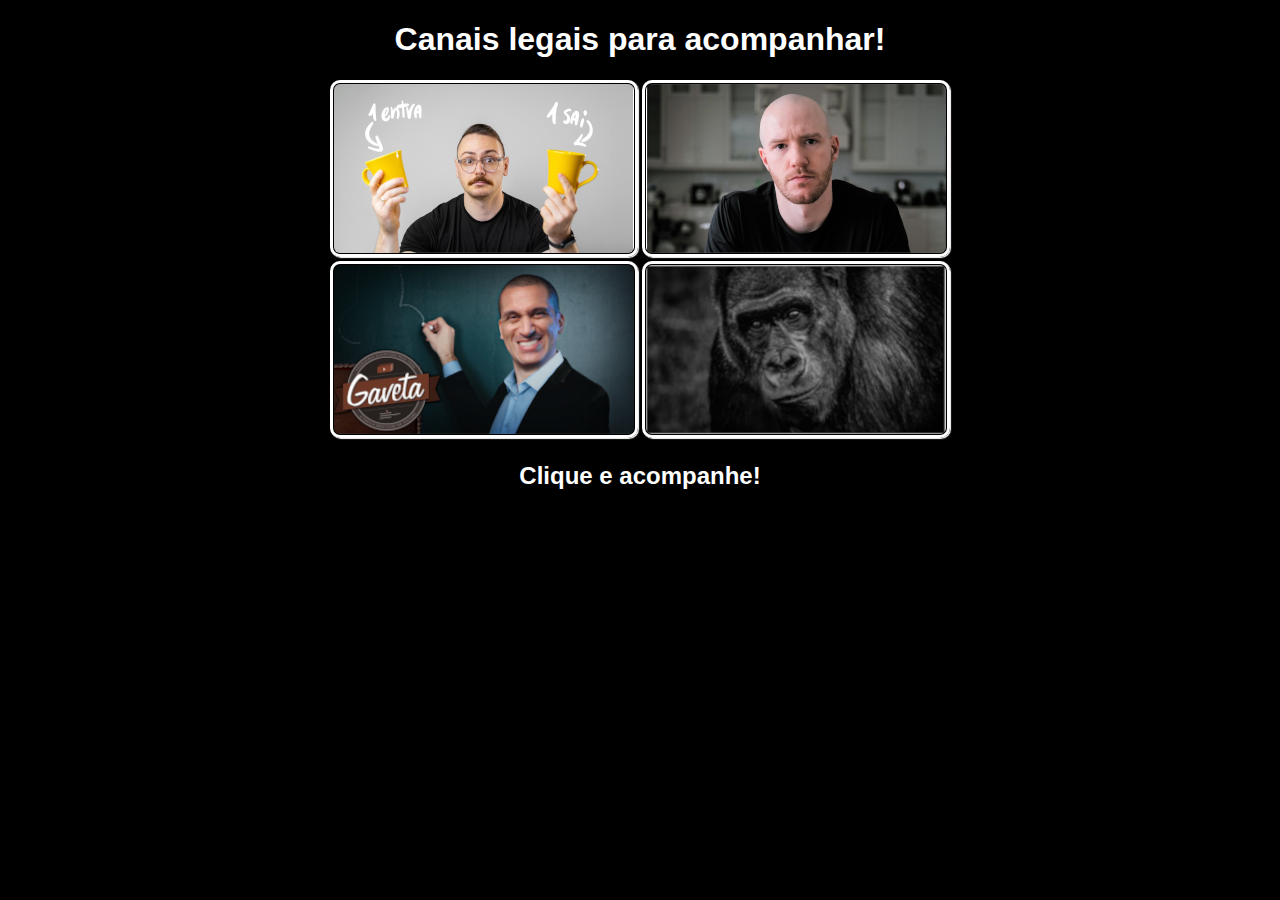
<file: desafio-9/index.html>
<!DOCTYPE html>
<html lang="pt-br">
<head>
    <meta charset="UTF-8">
    <meta http-equiv="X-UA-Compatible" content="IE=edge">
    <meta name="viewport" content="width=device-width, initial-scale=1.0">
    <title>Conteúdos Legais</title>
    <link rel="shortcut icon" href="favicon.ico" type="image/x-icon">
    <link rel="stylesheet" href="style.css">
    
</head>

<body> 
    <h1>Canais legais para acompanhar!</h1>
    <!--evitar usar <br>, melhor englobar na div, por ser display block a quebra de linha acontece automaticamente-->
    
   
    <div>
            <a href="pagina1.html"  target="_self" rel="next"><img src="imagens/pinho.png" alt="pinho/png"></a>
            <a href="pagina2.html"  target="_self" rel="next"><img src="imagens/joey.png" alt="joey/png"></a>
    </div>
        
    <div>
        <a href="pagina3.html"  target="_self" rel="next" ><img src="imagens/gaveta.png" alt="dom/png"></a>
        
        <a href="pagina4.html"  target="_self" rel="next" ><img src="imagens/eslen.png" alt="eslen/png"></a>
    </div>
        <h2>Clique e acompanhe!</h2>
    </div>

    

    
</body>
</html>
</file>
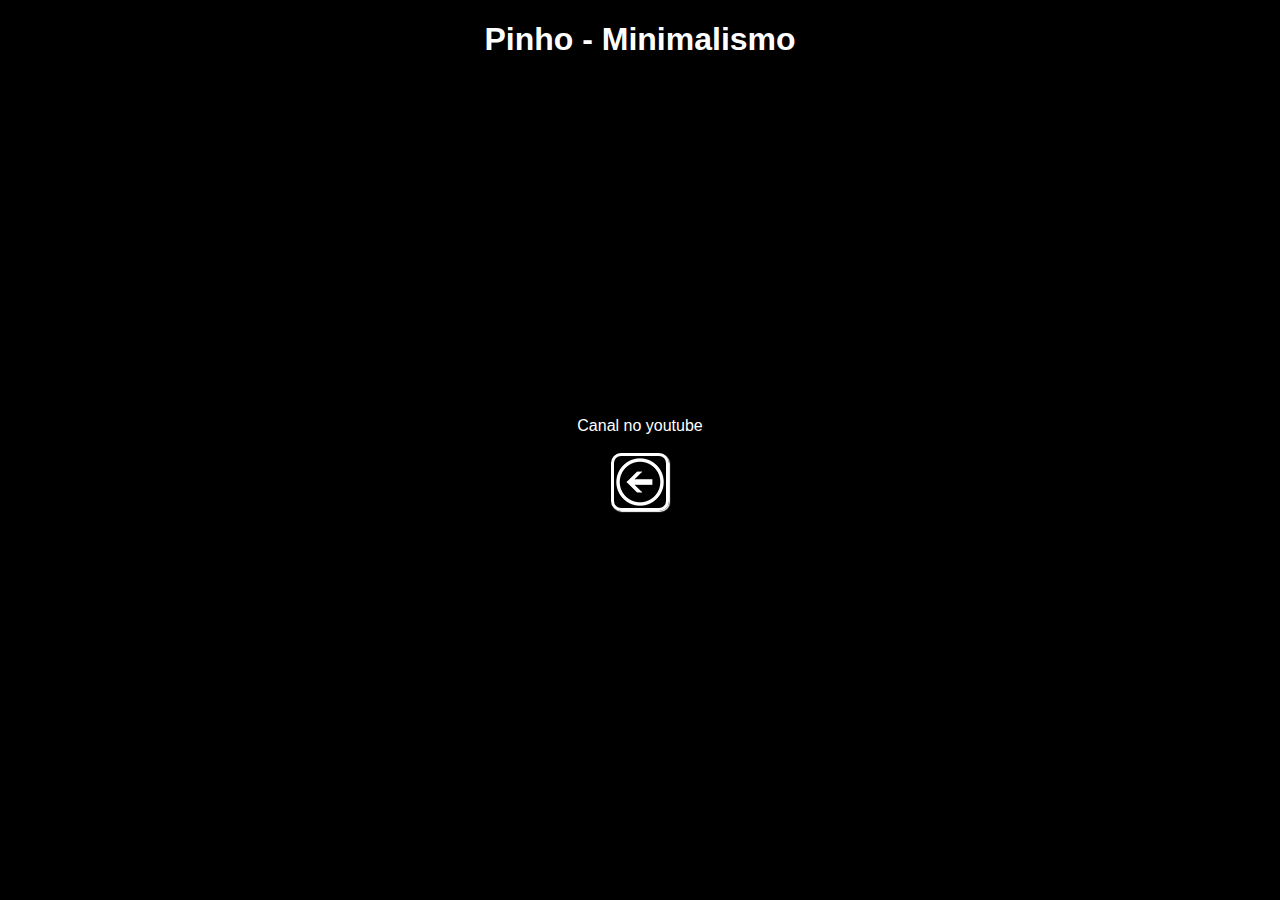
<file: desafio-9/pagina1.html>
<!DOCTYPE html>
<html lang="pt-br">
<head>
    <meta charset="UTF-8">
    <meta name="viewport" content="width=device-width, initial-scale=1.0">
    <title>Pinho</title>
    <link rel="shortcut icon" href="imagens/favicon.ico" type="image/x-icon">
    <link rel="stylesheet" href="style.css">

</head>
<body>
    <h1> Pinho - Minimalismo </h1>
    <iframe width="560" height="315" src="https://www.youtube.com/embed/np0aiQ1uQTw?si=u_08sU-1cfb9ArB9" title="YouTube video player" frameborder="0" allow="accelerometer; autoplay; clipboard-write; encrypted-media; gyroscope; picture-in-picture; web-share" allowfullscreen></iframe>
    <br> <br>
    <a href="https://www.youtube.com/@Pinhotube" target="_blank" rel="external">Canal no youtube</a>
    <br> <br>
    <a href="index.html" target="_self" rel="previous"><img src="imagens/voltar.png" alt="Voltar"></a>
</body>
</html>
</file>
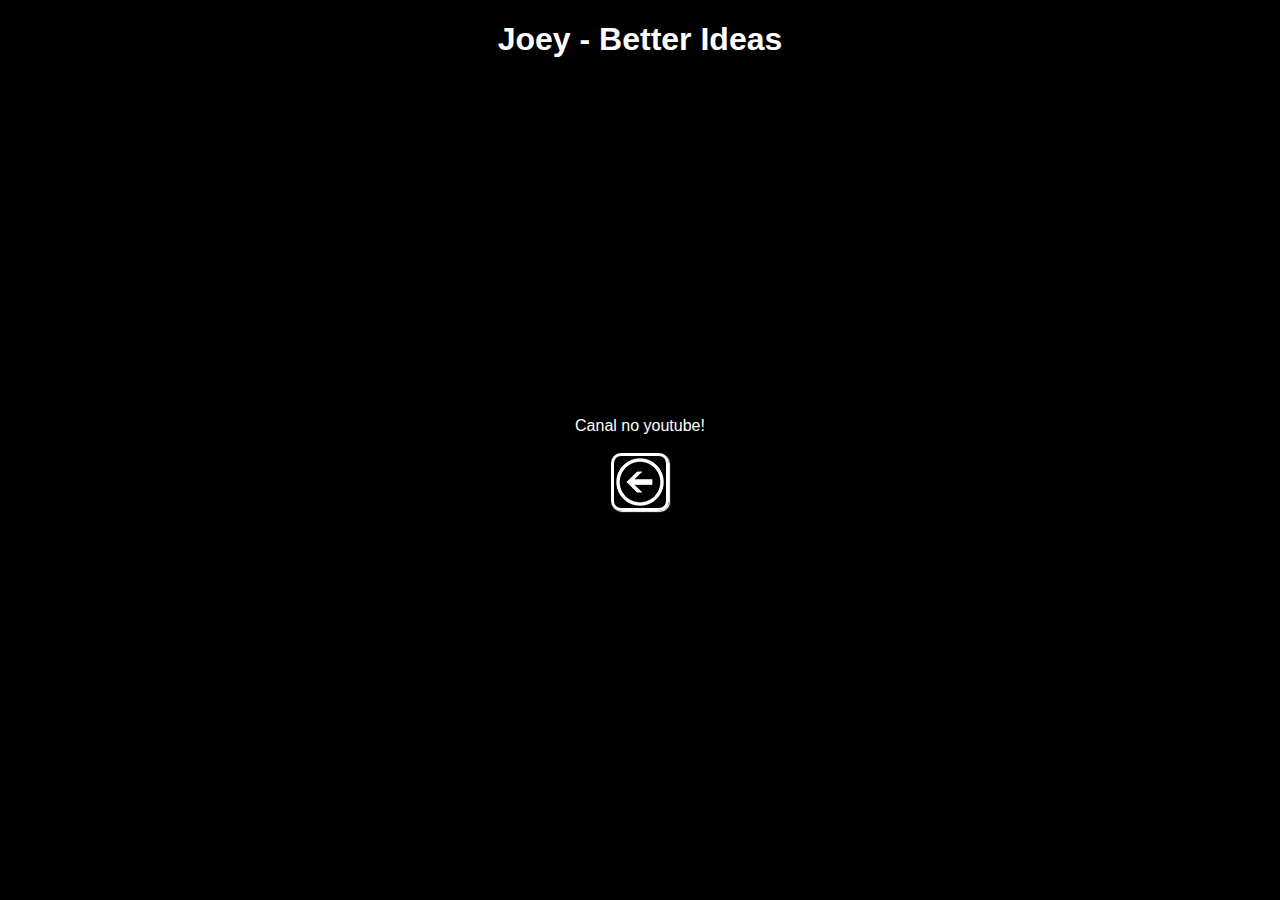
<file: desafio-9/pagina2.html>
<!DOCTYPE html>
<html lang="pt-br">
<head>
    <meta charset="UTF-8">
    <meta name="viewport" content="width=device-width, initial-scale=1.0">
    <title>Better Ideas</title>
    <link rel="shortcut icon" href="imagens/favicon.ico" type="image/x-icon">
    <link rel="stylesheet" href="style.css">
 
</head>
<body>
    <h1> Joey - Better Ideas </h1>
    <iframe width="560" height="315" src="https://www.youtube.com/embed/78dl0eNWCp4?si=PwsM5A4s2WtY5XFh" title="YouTube video player" frameborder="0" allow="accelerometer; autoplay; clipboard-write; encrypted-media; gyroscope; picture-in-picture; web-share" allowfullscreen></iframe>
    <br>
    <br>
    <a href="https://www.youtube.com/@betterideas" target="_blank" rel="external">Canal no youtube!</a>
    <br>
    <br>
    <a href="index.html" target="self" rel="previous"> <img src="imagens/voltar.png" alt="voltar"></a>
</body>
</file>
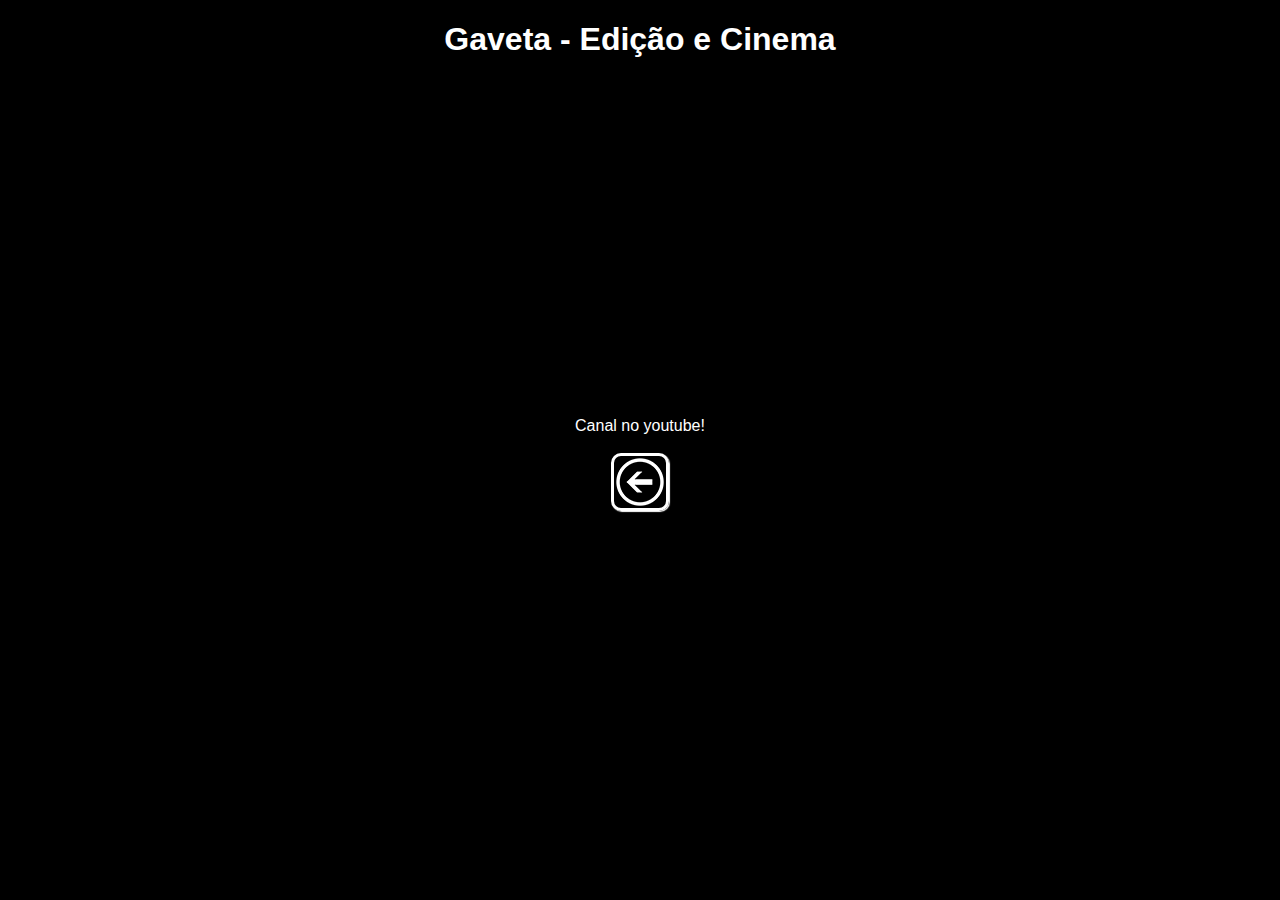
<file: desafio-9/pagina3.html>
<!DOCTYPE html>
<html lang="pt-br">
<head>
    <meta charset="UTF-8">
    <meta name="viewport" content="width=device-width, initial-scale=1.0">
    <title>Gaveta</title>
    <link rel="shortcut icon" href="imagens/favicon.ico" type="image/x-icon">
    <link rel="stylesheet" href="style.css">
  
</head>
<body>
    <h1>Gaveta - Edição e Cinema </h1>
    <iframe width="560" height="315" src="https://www.youtube.com/embed/3zwjpZIy5-o?si=KcffZsu6IL0GEZ7P" title="YouTube video player" frameborder="0" allow="accelerometer; autoplay; clipboard-write; encrypted-media; gyroscope; picture-in-picture; web-share" allowfullscreen></iframe>
    <br> <br>
    <a href="https://www.youtube.com/@gaveta/featured" target="_blank" rel="external"> Canal no youtube! </a>
    <br> <br>
    <a href="index.html" target="_self" rel="previous"> <img src="imagens/voltar.png" alt="Voltar"> </a>
    
</body>
</file>
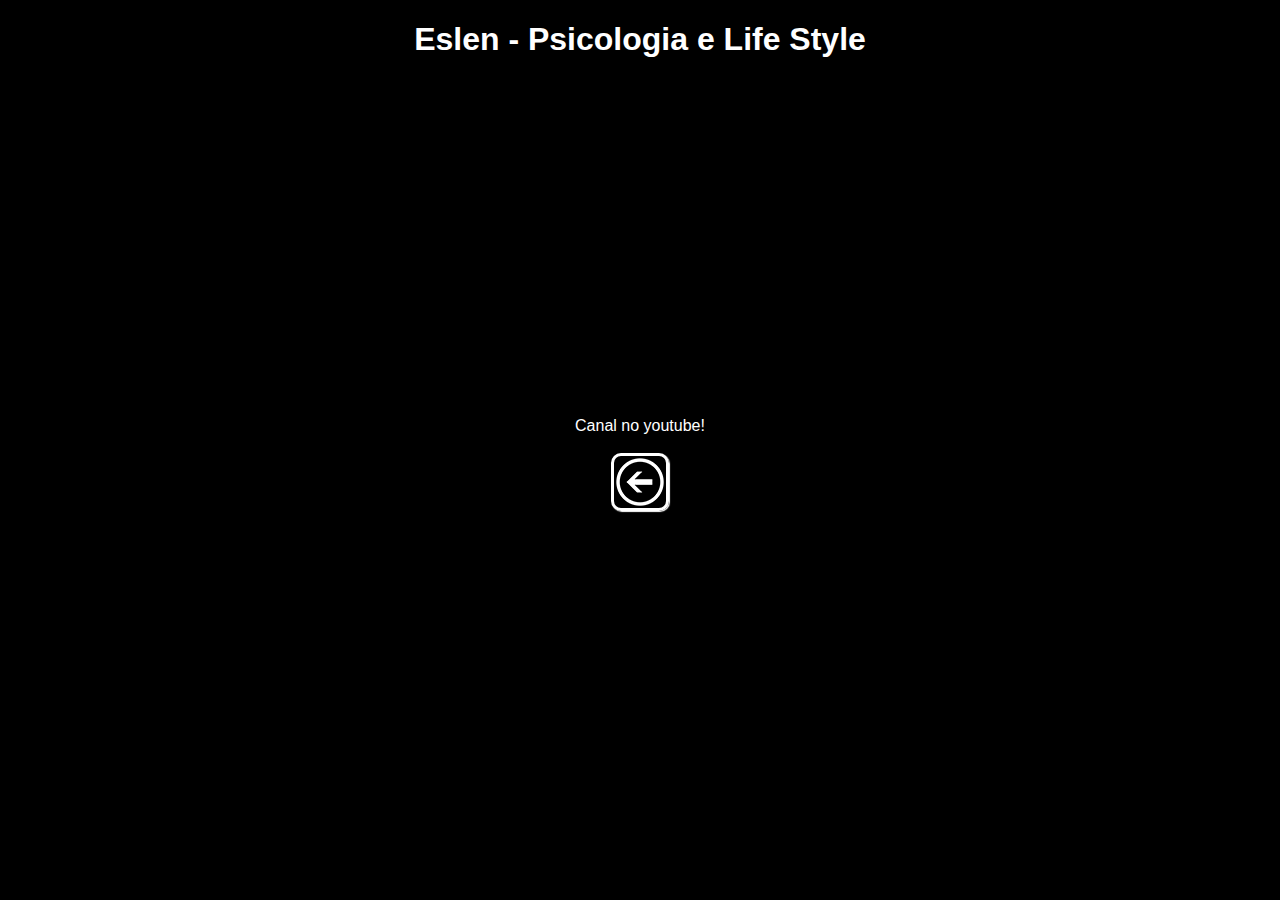
<file: desafio-9/pagina4.html>
<!DOCTYPE html>
<html lang="pt-br">
<head>
    <meta charset="UTF-8">
    <meta name="viewport" content="width=device-width, initial-scale=1.0">
    <title>Eslen Delanogare</title>
    <link rel="shortcut icon" href="imagens/favicon.ico" type="image/x-icon">
    <link rel="stylesheet" href="style.css">
    
</head>
<body>
    <h1>Eslen - Psicologia e Life Style</h1>
    <iframe width="560" height="315" src="https://www.youtube.com/embed/7b3kVhUydLI?si=BpOtLv33Ts5_fcc_" title="YouTube video player" frameborder="0" allow="accelerometer; autoplay; clipboard-write; encrypted-media; gyroscope; picture-in-picture; web-share" allowfullscreen></iframe>
    <br> <br>
    <a href="https://www.youtube.com/@CanaldoEslen" target="_blank" rel="external">Canal no youtube! </a>
    <br> <br>
    <a href="index.html" target="_self" rel="previous"><img src="imagens/voltar.png" alt="Voltar"></a>
</body>
</file>
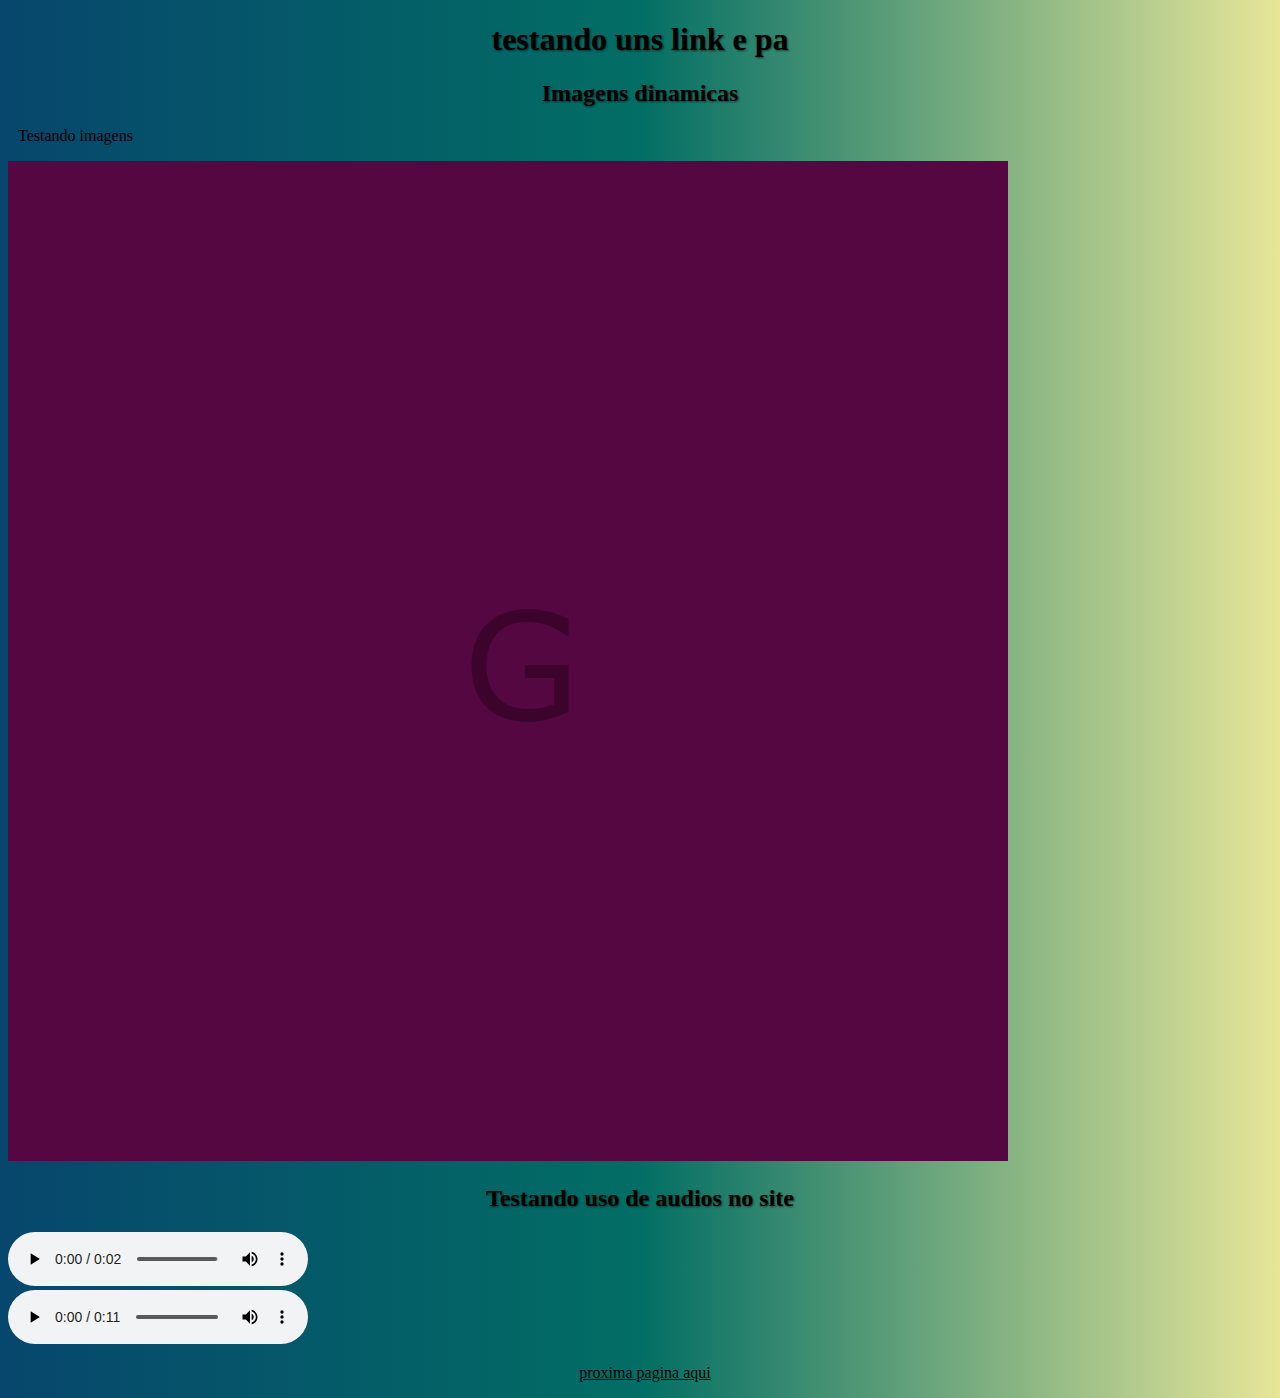
<file: links/pag001.html>
<!DOCTYPE html>
<html lang="en">
<head>
    <meta charset="UTF-8">
    <meta name="viewport" content="width=device-width, initial-scale=1.0">
    <link rel="shortcut icon" href="favicon/icons8-favicon-50.png" type="image/x-icon">
    <link rel="stylesheet" href="style.css">
    <title>Pagina 001</title>
</head>
<body>
    <h1>testando uns link e pa</h1>
    <H2>Imagens dinamicas</H2>
    <p>Testando imagens</p>
    <picture>
        <source media="(max-width: 750px)" srcset="imagens/foto-p.png" type="image/png">
        <source media="(max-width: 1050px)" srcset="imagens/foto-m.png" type="image/png">
      <img src="imagens/foto-g.png" alt="foto grande">
    </picture>
    <h2>Testando uso de audios no site</h2>
    <audio autoplay controls preload="metadata">
        <source src="audios/framengo.mp3" type="audio/mpeg">
        <p>Infelizmente seu navegador não suporta o tipo do arquivo, faça download abaixo</p>
        <br>
        <p>Links</p>
        <a href="audios.rar" download="arquivo" type="application/rar"> Arquivo zipado </a>
    </audio>
    <br>
    <audio src="audios/paysandu.mp3" preload="metadata" controls autoplay></audio>
    <p id="goback"><a href="pag002.html" target="_self" rel="next"> proxima pagina aqui</a></p>
</body>
</html>
</file>
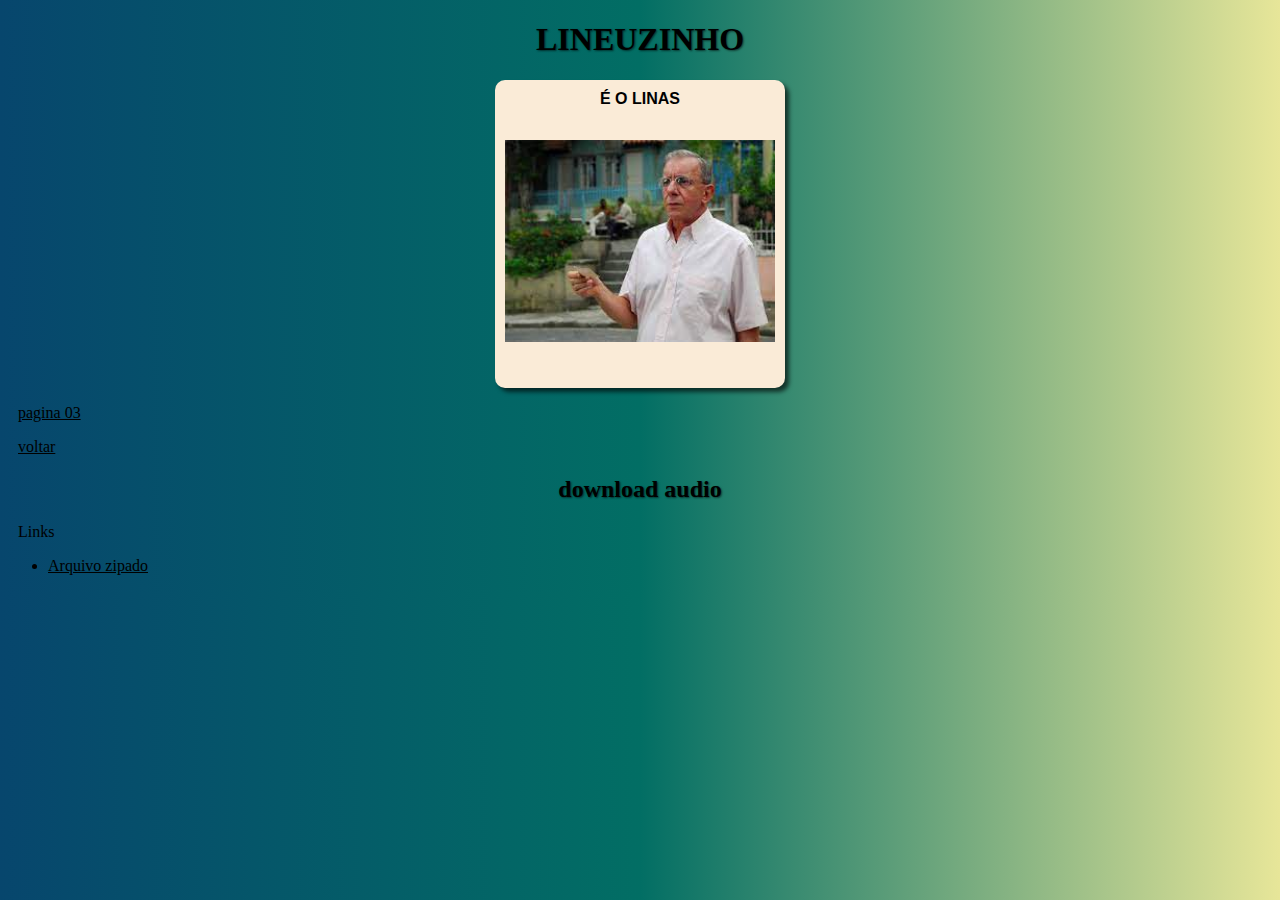
<file: links/pag002.html>
<!DOCTYPE html>
<html lang="pt-br">
<head>
    <meta charset="UTF-8">
    <meta name="viewport" content="width=, initial-scale=1.0">
    <link rel="shortcut icon" href="favicon/icons8-favicon-50.png" type="image/x-icon">
    <link rel="stylesheet" href="style.css">
    <title>lineuzinho</title>
    <style>
    
    div > p {
    overflow: hidden;   

}

    div:hover > p {
        overflow: visible;
        background-color:chocolate;
        width: 270px;
        padding: 5px;
        border-style: solid;
        border-radius: 1px;
        box-sizing: border-box;
        box-shadow: 2px 2px 2px black;
        

     }
   
    div:hover {
    color: chocolate;
    }
   main{
    width: 270px;
   }
   div{
    text-align: center;
    font-size: 1em;
    font-weight: bold;
   }
   
</style>
</head>
<body>
    <h1 style="text-align: center;">LINEUZINHO</h1>
     <main>
         <div>
            É O LINAS
                <p><a href="https://www.youtube.com/shorts/YpTEy7cC3T4" target="_self" rel="next"><abbr title="lineuzinho"><div><img class="lineu" src="download.jpg" alt="lineuzinho" width="270px"></div> </abbr> </a>
                </p>
            
             </div>
     </main>
    
    
    <p><a href="pag003.html" target="_self" rel="next">pagina 03</a></p>
    <p><a href="pag001.html" target="_self" rel="prev">voltar</a></p>
    <h2>download audio</h2>
    <p>Links</p>
    
        <ul>
            <li><a href="audios.rar" download="arquivo" type="application/rar"> Arquivo zipado </a></li>
        </ul>
    </audio>
</body>
</html>
</file>
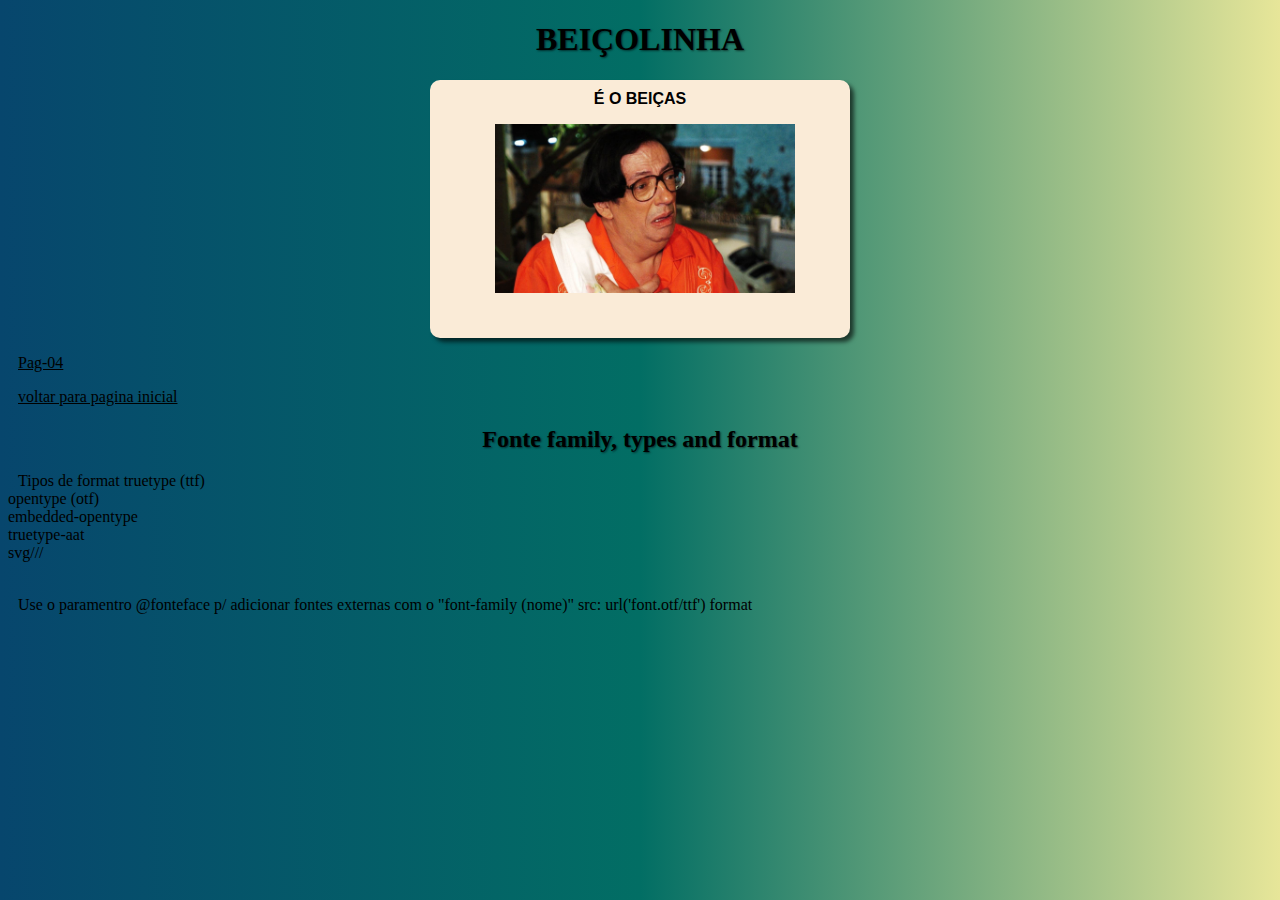
<file: links/pag003.html>
<!DOCTYPE html>
<html lang="pt-br">
<head>
    <meta charset="UTF-8">
    <meta name="viewport" content="width=device-width, initial-scale=1.0">
    <link rel="shortcut icon" href="../favicon/icons8-favicon-50.png" type="image/x-icon">
    <link rel="stylesheet" href="style.css">
    <style>
        h1{
            font-family: cursive;
        }
        div > p {
    overflow: hidden;   

}

    div:hover > p {
        overflow: visible;
        background-color:chocolate;
        width: 350px;
        padding: 20px 10px;
        border-style: solid;
        border-radius: 1px;
        box-sizing: border-box;
        box-shadow: 2px 2px 2px black; 
        
        
        }
   
    div:hover {
    color: chocolate;
    }
    
   main{
    width:400px;
    text-align: center;
    padding: 10px 10px 25px 10px;
   }
   div{
    text-align: center;
    font-size: 1em;
    font-weight: bold;
    
    
     }
    </style>
    <title>BEIÇOLA-CHAN</title>
</head>
<body>
            
                <h1 style="text-align: center;" >BEIÇOLINHA</h1>
                <main>  
                <div>
                    É O BEIÇAS
                    <p style="text-align: center;"><img src="beicola-a-grande-familia-revela-quem-o-ajudou-joao-miguel-junior-tv-globo_965.jpeg" style="width: 300px;"  alt="beiçolinha querido"></p>
                </div>
                </main>
                <p><a href="pagina04.html" target="_self" rel="next">Pag-04</a></p>
                <p><a href="pag001.html" target="_self" rel="prev">voltar para pagina inicial</a></p>
            
        
<h2>Fonte family, types and format</h2>
<!-- Tipos de format
    truetype (ttf)
    opentype (otf)
    embedded-opentype
    truetype-aat
    svg -->
    <!-- Use o paramentro @fonteface p/ adicionar fontes externas
    com o "font-family (nome)" src: url('font.otf/ttf') format ('opentype')"-->
    <p>Tipos de format
        truetype (ttf)
        <br>
        opentype (otf)
        <br>
        embedded-opentype
        <br>
        truetype-aat
        <br>
        svg///
        <br>
    <br>
    <p>
        Use o paramentro @fonteface p/ adicionar fontes externas
        com o "font-family (nome)" src: url('font.otf/ttf') format
    </p>
</p>
        
</body>
</html>
</file>
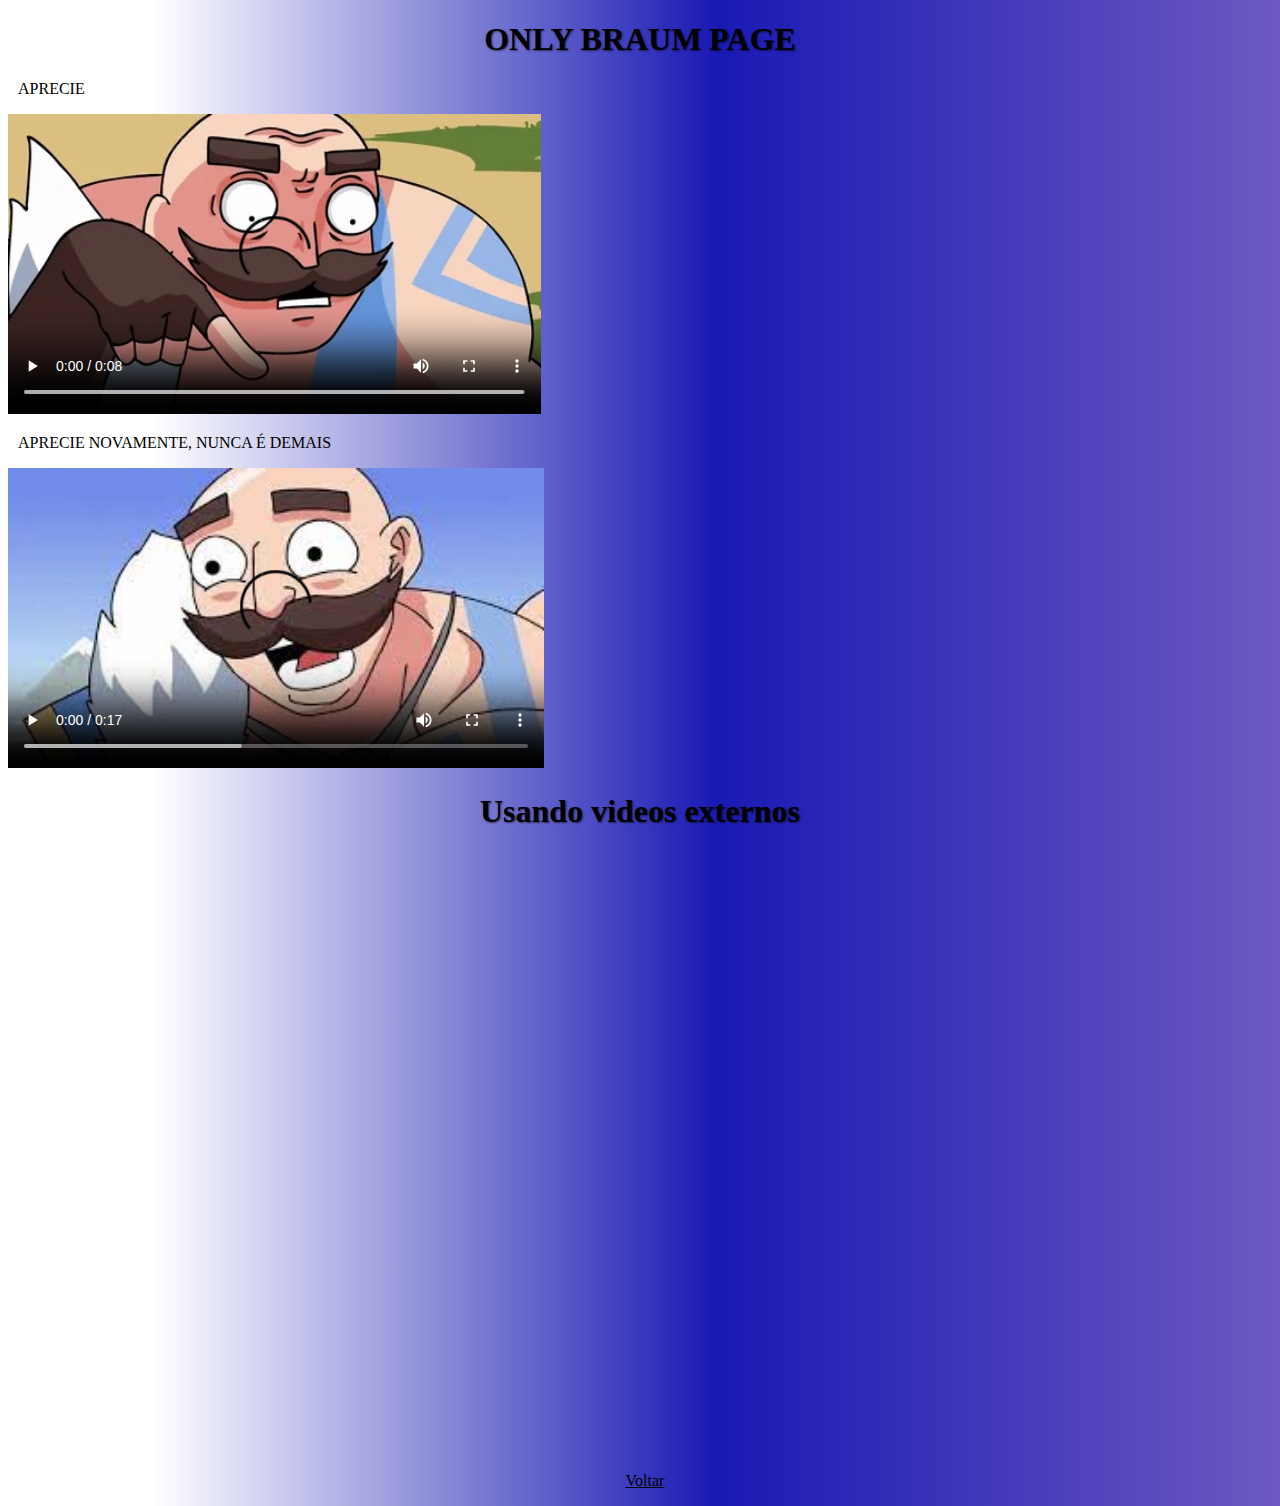
<file: links/pag005.html>
<!DOCTYPE html>
<html lang="en">
<head>
    <meta charset="UTF-8">
    <meta name="viewport" content="width=device-width, initial-scale=1.0">
    <link rel="shortcut icon" href="favicon/faviconbraum.ico" type="image/x-icon">
    <link rel="stylesheet" href="style.css">
    <title>BRAUM</title>
    <style>
        body{
            background-image: linear-gradient( to right, #ffffff 12%, #1919b4, #6D59C0 ) }
            
            h1{
                text-align: center;
            }
            
    </style>
    

   
</head>
<body>
        <h1>ONLY BRAUM PAGE</h1>
        <p>APRECIE</p>
        <video src="videos/braum1.mp4" preload="metadata" controls autoplay style="height: 300px;" style="width: 300px;" poster="imagens/bposter2.webp"></video>
        
        <p>APRECIE NOVAMENTE, NUNCA É DEMAIS</p>
        <video controls  style="height: 300px;" style="width: 300px;" poster="imagens/braumposter.jpg">
            <source src="videos/braum2.mp4" type="video/mp4">
        </video>
        <h1>Usando videos externos</h1>
        <iframe src="https://player.vimeo.com/video/579497019?h=cfd5d4f369&byline=0&portrait=0" width="500" height="281" frameborder="0" allow="autoplay; fullscreen; picture-in-picture" allowfullscreen></iframe>
        <br>
        <iframe width="500" height="315" src="https://www.youtube.com/embed/ijqjqwiNdV4?si=vQKTVvc58bmv_uKm" title="YouTube video player" frameborder="0" allow="accelerometer; autoplay; clipboard-write; encrypted-media; gyroscope; picture-in-picture; web-share" allowfullscreen></iframe>
        <!--videos internos consomem banda do próprio servidor enquanto videos externos consomem banda do servidor em que o vídeo foi upado. Ex: youtube, vimeo.-->
        
        
        <p id="goback"><a href="pag001.html" target="_self" rel="prev">Voltar</a></p>
    
    


    
</body>
</html>
</file>
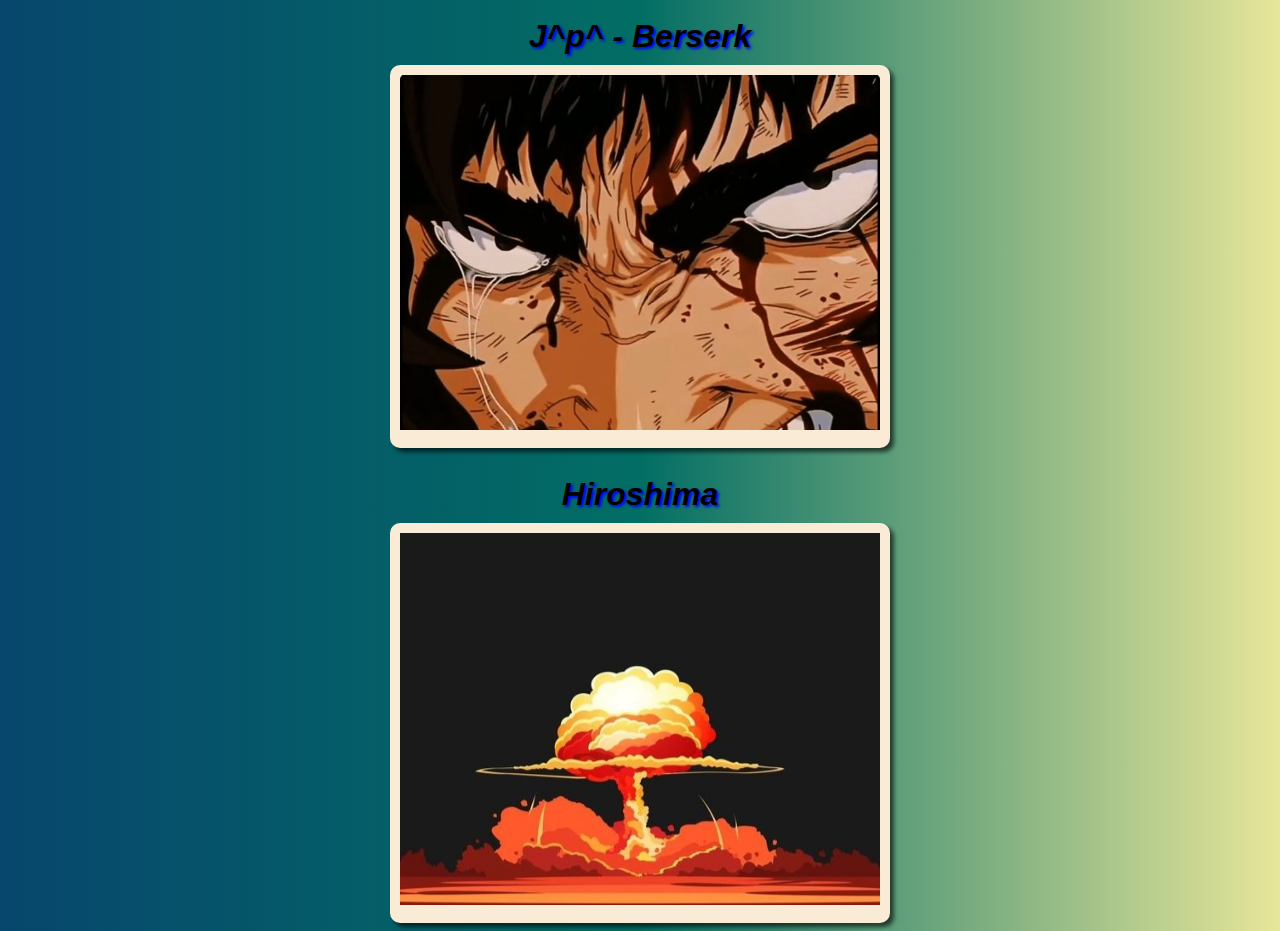
<file: links/pag06.html>
<!DOCTYPE html>
<html lang="pt-br">
<head>
    <meta charset="UTF-8">
    <meta name="viewport" content="width=device-width, initial-scale=1.0">
    <link rel="stylesheet" href="style.css">
    <title>Testando Class</title>
    
</head>
<body>
    <h1 class="anime">J^p^ - Berserk</h1>
    <main class="anime"><a href="https://www.youtube.com/watch?v=nSEkh4mgYqc" target="_blank" rel="next"><img src="guts2.jpg" alt="guts" width="480px" ></a></main>
    <br>
    
        <h2 class="anime">Hiroshima</h2>
        <main class="anime">
        <a href="https://www.youtube.com/shorts/La9Jekw3cDQ?feature=share" target="_blank" rel="next"><img src="hiroshima.jpg" alt="hiroshima-anime" width="480px"></a>
    </main>
    
</body>
</html>
</file>
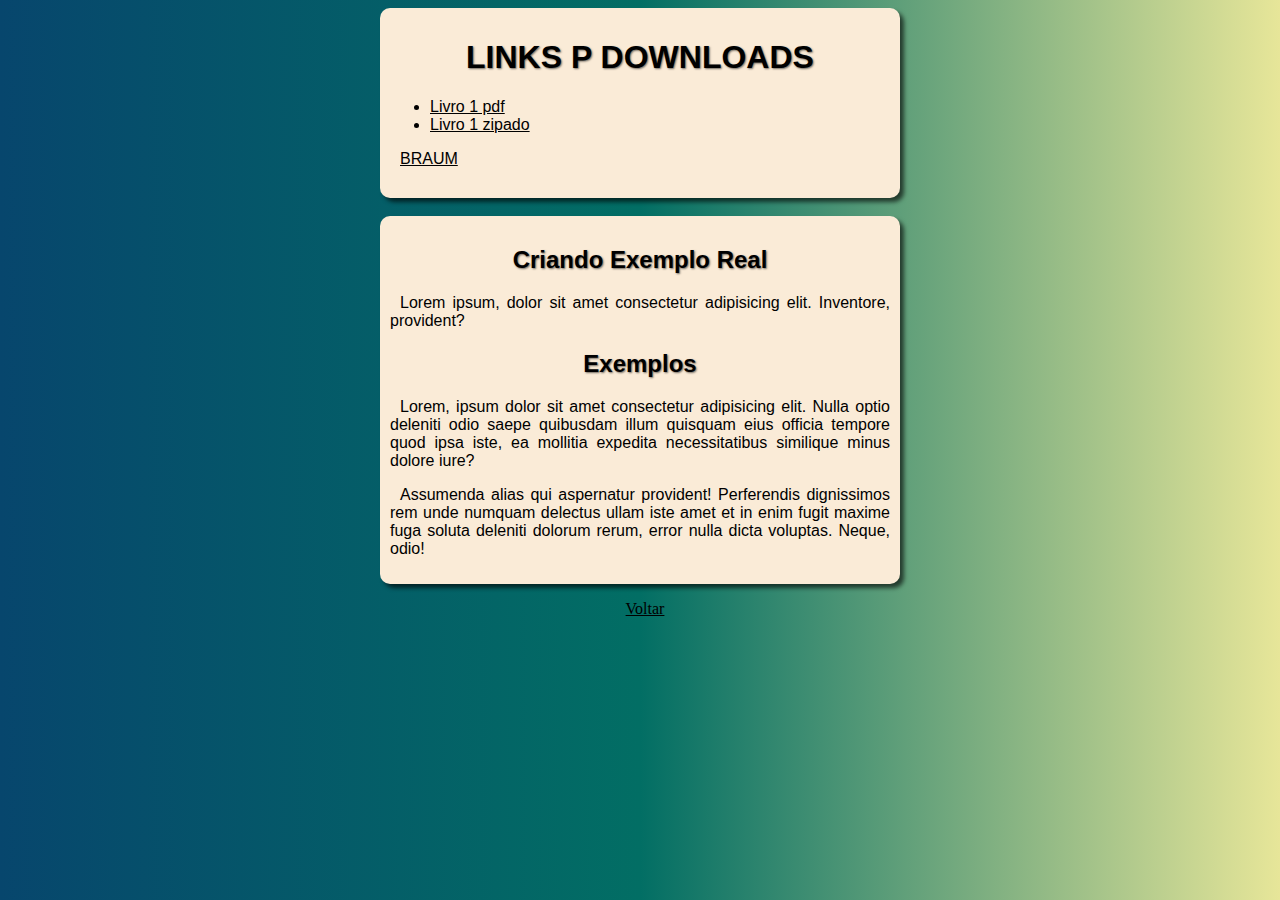
<file: links/pagina04.html>
<!DOCTYPE html>
<html lang="en">
<head>
    <meta charset="UTF-8">
    <meta name="viewport" content="width=device-width, initial-scale=1.0">
    <link rel="stylesheet" href="style.css">
    <title>pagina de downloads</title>
</head>
<body>
    <main style="height: 170px;">
    <h1>LINKS P DOWNLOADS</h1>
    <ul>
        <li><a href="Livro/Pegadas - Livro 3 Boas práticas.pdf" download="Livro 3 Boas práticas.pdf" type="application/pdf" target="_blank" rel="next">Livro 1 pdf</a></li>
        
        <li><a href="Livro/Pegadas - Livro 3 Boas práticas.zip" download="Livro 3 Boas práticas.pdf" type="application/zip">Livro 1 zipado </a></li>
        </ul>
    <p><a href="pag005.html" target="_self" rel="next"> BRAUM</a></p></main>
    <br>

    <main>
        <h2>Criando Exemplo Real </h2>
        <p>Lorem ipsum, dolor sit amet consectetur adipisicing elit. Inventore, provident?</p>
        <h2>Exemplos</h2>
        <p>Lorem, ipsum dolor sit amet consectetur adipisicing elit. Nulla optio deleniti odio saepe quibusdam illum quisquam eius officia tempore quod ipsa iste, ea mollitia expedita necessitatibus similique minus dolore iure?</p>
        <p>Assumenda alias qui aspernatur provident! Perferendis dignissimos rem unde numquam delectus ullam iste amet et in enim fugit maxime fuga soluta deleniti dolorum rerum, error nulla dicta voluptas. Neque, odio!</p>
        
    </main>

    <p id="goback"><a href="./pag001.html" target="_self" rel="prev">Voltar</a></p>
</body>
</html>
</file>
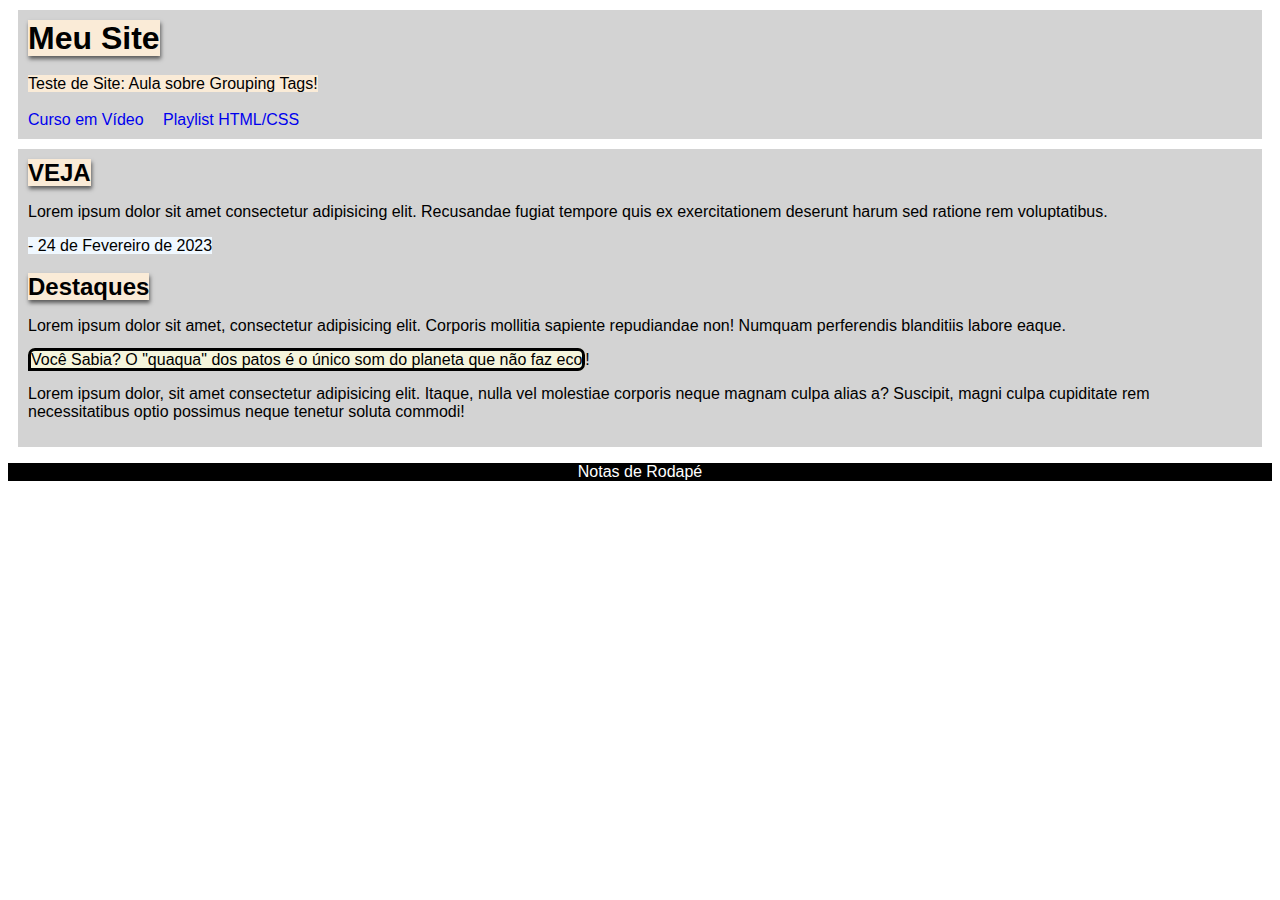
<file: links/box model/caixa02.html>
<!DOCTYPE html>
<html lang="pt-br">
<head>
    <meta charset="UTF-8">
    <meta http-equiv="X-UA-Compatible" content="IE=edge">
    <meta name="viewport" content="width=device-width, initial-scale=1.0">
    <title>Grouping Tags</title>
    <style>
        body{
            font-family: sans-serif;
        }
        header{ background-color: lightgray;
                margin: 10px;
                padding: 10px;}
            
                main{ background-color: lightgray;
                margin: 10px;
                padding: 10px;
                
            }
            h1,h2{
                background-color: antiquewhite;
                display: inline;
                box-shadow: 1px 3px 4px rgba(0, 0, 0, 0.568);
            }

        
        a{
            margin-right: 15px;
            
        }
        nav > a{
            text-decoration: none;
        }
        nav > a:hover{
            text-decoration: underline;
        }
        
        
            footer{
            background-color: black;
            padding: 0,4px;
            color: white;
            text-align: center;
            }
            #paragrafo{
                background-color: antiquewhite;
                display: inline;
            }
            #data{
                background-color: aliceblue;
                display: inline;
            }
            #curiosidade{
                background-color: beige;
                display: inline;
                border-style: solid;
                border-radius: 7px 7px 7px 0px;
            }
        
    </style>
</head>
<body>
    <header>
        <h1>Meu Site</h1>
        <br> <br>
        <p id="paragrafo">Teste de Site: Aula sobre Grouping Tags! </p>
        <nav>
            <br>
         <a href="https://www.youtube.com/@CursoemVideo" target="_blank"> Curso em Vídeo </a>
         <a href="https://www.youtube.com/playlist?list=PLHz_AreHm4dlUpEXkY1AyVLQGcpSgVF8s" target="_blank"> Playlist HTML/CSS </a>   

        </nav>
    </header>
    <main>
        <section id="assuntos"></section>
        <section id="noticias">
            <article>
                <h2>VEJA</h2>
                <p>
                    Lorem ipsum dolor sit amet consectetur adipisicing elit. Recusandae fugiat tempore quis ex exercitationem deserunt harum sed ratione rem voluptatibus.
                </p>
                <aside id="data"> - 24 de Fevereiro de 2023</aside>
            </article>
            <br>
            <h2>Destaques</h2>
            <p>Lorem ipsum dolor sit amet, consectetur adipisicing elit. Corporis mollitia sapiente repudiandae non! Numquam perferendis blanditiis labore eaque.</p>
<article>
    <p id="curiosidade">Você Sabia? O "quaqua" dos patos é o único som do planeta que não faz eco</p>! 
</article>
        </section>
        <p>Lorem ipsum dolor, sit amet consectetur adipisicing elit. Itaque, nulla vel molestiae corporis neque magnam culpa alias a? Suscipit, magni culpa cupiditate rem necessitatibus optio possimus neque tenetur soluta commodi!</p>
        
    </main>
    <footer>
        <p>Notas de Rodapé</p>
    </footer>
    
</body>
</html>
</file>
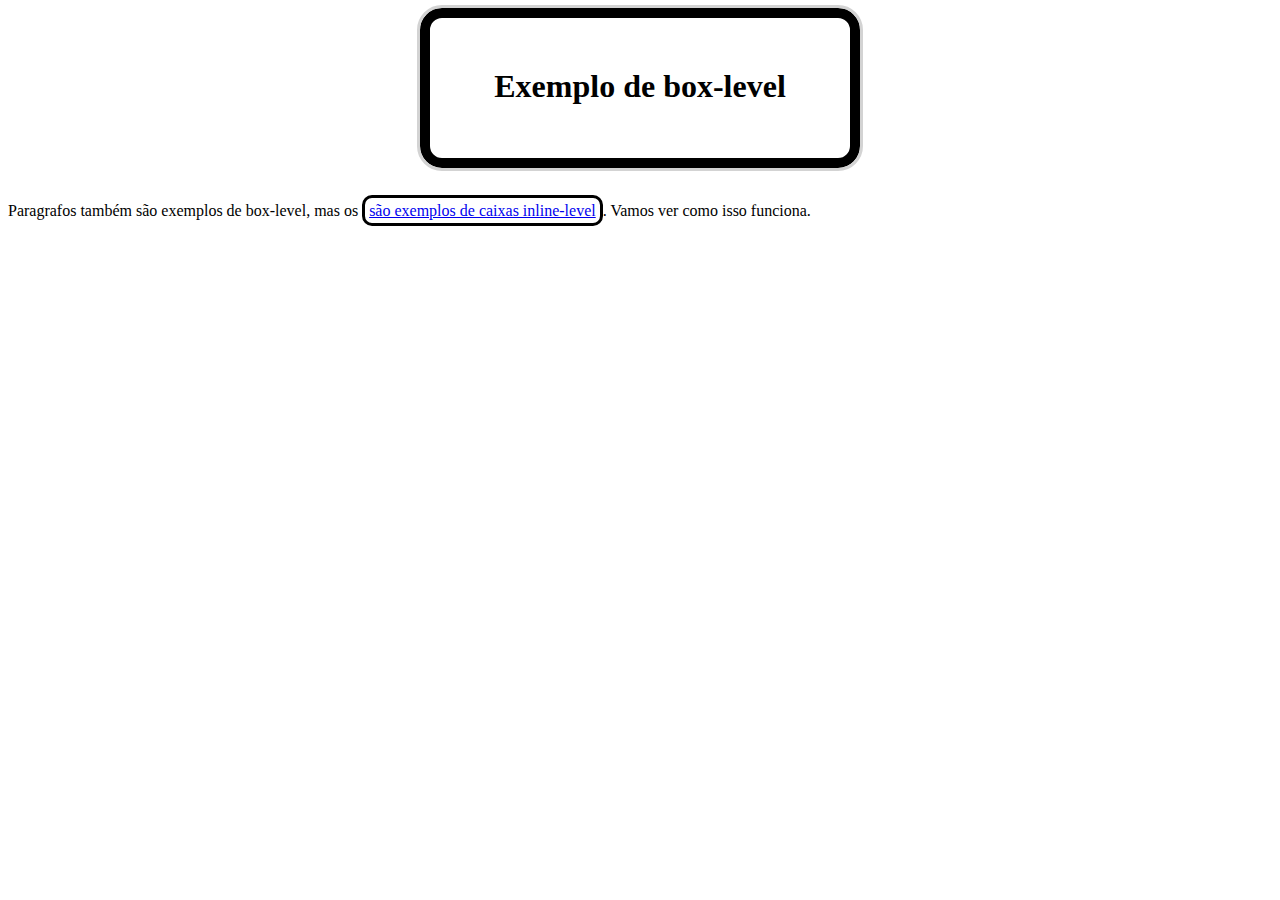
<file: links/box model/caixas01.html>
<!DOCTYPE html>
<html lang="pt-br">
<head>
    <meta charset="UTF-8">
    <meta http-equiv="X-UA-Compatible" content="IE=edge">
    <meta name="viewport" content="width=device-width, initial-scale=1.0">
    <title>Modelo de Caixas</title>
    <style>
        h1{
            
            text-align: center;
            border-radius: 22px;
            height: 40px;
            width: 320px;
            border-style: solid;
            border-width: 10px;
            padding: 50px;
            margin:auto;
            outline: 3px solid lightgray;
            
             }
        
        a{
            border-style: solid;
            border-width: 3px;
            border-color: black;
            padding: 4px;
            border-radius: 10px;
            margin: 5px auto 5px auto;
        }
/* é possível mudar a caracteristica de um elemento alterando o display
sendo inline por block ou até mesmo inline-block*/
    </style>
</head>
<body>
    <h1>Exemplo de box-level</h1>
    <br>
    <p>Paragrafos também são exemplos de box-level, mas os <a href="#"> são exemplos de caixas inline-level</a>. Vamos ver como isso funciona. </p>
</body>
</html>
</file>
<file: desafio-9/style.css>
@charset "UTF-8";

body {
    background-color: black;
    font-family: Arial, Helvetica, sans-serif;
    text-align: center;
}
h1 , h2, a{
    color: white; 
    text-decoration: none;
}
img{
    border-style: solid;
    border-radius: 10px;
    box-sizing: 2px;
    box-shadow: 1px 1px 1px white;
    padding: 1px;
    

}
img:hover{
    color: blue;
}
</file>
<file: links/style.css>
@charset "UTF-8";
/*
medidas absolutas e medidas relativas
MA: cm, mm, in, px, pt, pc

MR:em (medida relativa ao tamanho atual da fonte)
   ex (relativo a altura atual da fonte)
   rem (relativo ao root, fonte do body)
   vw(largura da view port)
   vh (altura da vp)
   %
   FONT: WEIGHT - WIDHT - HEIGHT
   LIGHT NORMAL BOLD E BOLDER *400 default*
   */

   body{background-image: linear-gradient(to right, #07466d, #026e64, #e7e699);
    
}
p{
    text-align: justify;
    text-indent: 10px;
    
}
main{
    font-family: 'Segoe UI', Tahoma, Geneva, Verdana, sans-serif;
    font-weight: normal;
    font-size: 1em;
    font-style: normal;
    border-radius: 10px;
    margin: auto;
    padding: 10px;
    width: 500px;
    box-shadow: 4px 4px 4px rgba(0, 0, 0, 0.623);
    background-color: antiquewhite;
    
    /* shorthand
    font: style > weight > size > family
    */
}
h1, h2{
    text-align: center;
    text-shadow: 1px 1px 2px rgba(0, 0, 0, 0.548);
}


a{
    color: black;
}
#goback{
    text-align: center;
}
.anime{
    font-family: 'Trebuchet MS', 'Lucida Sans Unicode', 'Lucida Grande', 'Lucida Sans', Arial, sans-serif;
    font-weight: bold;
    text-shadow: 2px 2px 3px blue;
    font-style: oblique;
    font-size: 2em;
    padding: 10px;
    margin: auto;
    box-sizing: border-box;
    
}
.anime:hover {
background-color: transparent;
}
</file>
